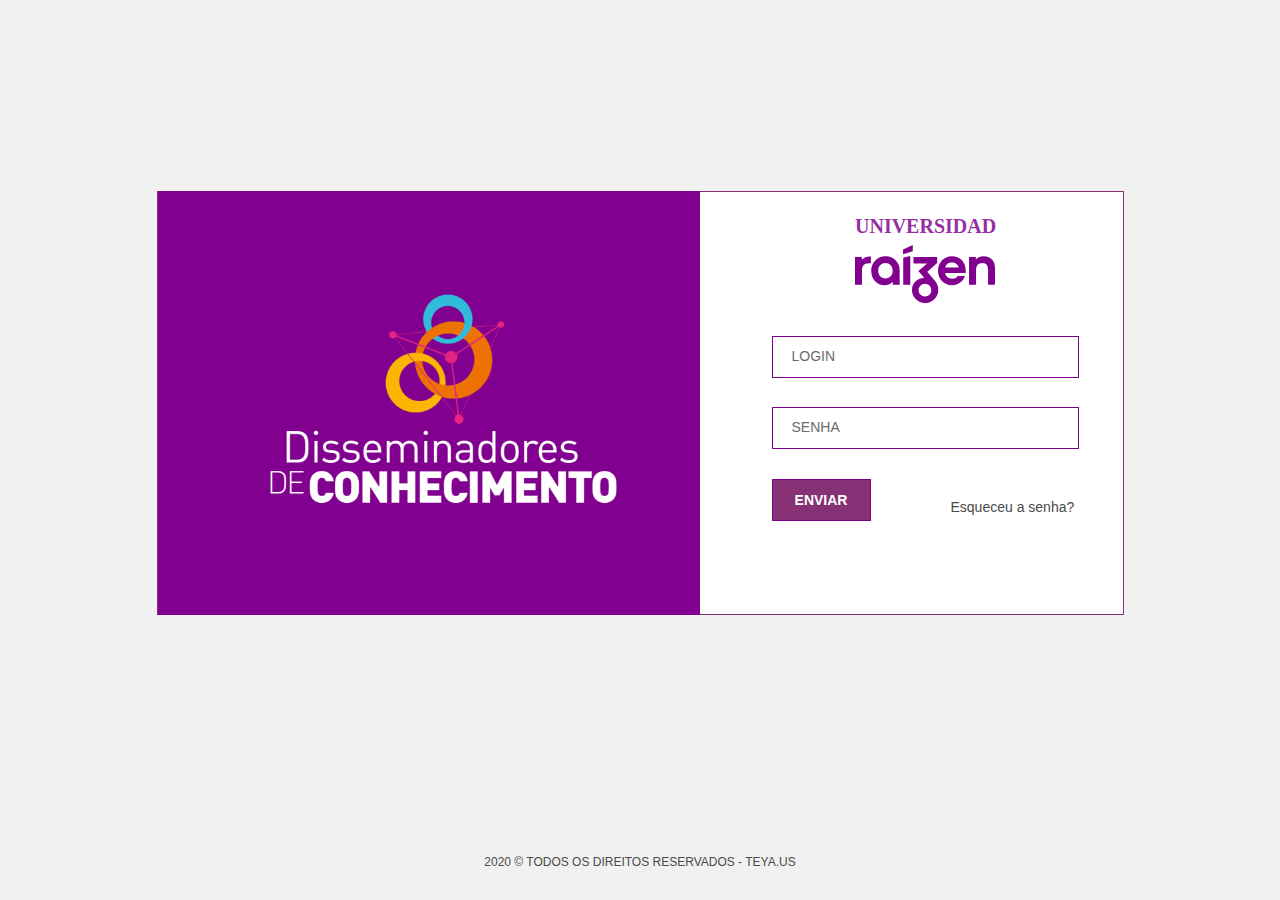
<file: login.html>
<!DOCTYPE html>
<html lang="pt-br">
<head>
    <meta charset="UTF-8">
    <meta name="viewport" content="width=device-width, initial-scale=1.0">
    <meta http-equiv="X-UA-Compatible" content="ie=edge">
    <title>Login</title>
    <link rel="stylesheet" href="css/style.css">
    <link rel="stylesheet" href="https://use.fontawesome.com/releases/v5.8.2/css/all.css"
        integrity="sha384-oS3vJWv+0UjzBfQzYUhtDYW+Pj2yciDJxpsK1OYPAYjqT085Qq/1cq5FLXAZQ7Ay" crossorigin="anonymous">
</head>
<body>
    <div class="container">
        <div class="content first-content">
            <div class="logoDisseminadores">
                <img src="images/conhecimentomenor.png"/>
            </div>    
            <div class="second-column">
                <img src="images/universidad.svg" />
                <div class="logoRaizen"><!-- inicio raizen -->
                   <img src="images/raizen.svg" />
                </div><!-- fim raizen -->
                
                <form class="form">
                    <label class="label-input" for="">
                        <input type="text" class="place" placeholder="LOGIN">
                    </label>
                    
                    <label class="label-input" for="">
                        <input type="password" class="place" placeholder="SENHA">
                    </label>            
                    <div class="esqueceu">
                        <button class="btnEnviar">enviar</button>  
                        <p>Esqueceu a senha?</p>
                    </div>      
                </form>
                
            </div>
       </div>
    </div>
    
    <footer>
        <div>
            <p>2020 © TODOS OS DIREITOS RESERVADOS - TEYA.US</p>
        </div>
    </footer>
</body>
</html>
</file>
<file: css/style.css>
@import url('https://fonts.googleapis.com/css?family=Open+Sans:300,400,700&display=swap');
* {
    margin: 0;
    padding: 0;
    box-sizing: border-box;
}
body {
    font-family: 'DIN Pro', sans-serif;
}
.container { /* FUNDO DA TELA */
   
    display: flex;
    justify-content: center;
    align-items: center;
    height: 95vh;
    background-color: #F1F1F1;
}
.content { /* CONTAINER DO LOGIN */
    border: 1px solid#863176;
    background-color: #FFFFFF;
    width: 967px;
    height: 424px;
    margin-top: 303px;
    margin-bottom: 353px;
    justify-content: space-between;
    align-items: center;
    position: relative;
}
.content::before { /* LADO ESQUERDO ROSA */
    content: "";
    position: absolute;
    background-color: #82008F;
    width: 542px;
    height: 424px;
    left: 0;
}

.title-primary {
    color: #fff;
}


.description-primary {
    color: #fff;
}
.description-second {
    color: #7f8c8d;
}
.btnEnviar {
    text-transform: uppercase;
    color: #fff;
    font-size: 14px;
    cursor: pointer;
    font-weight: bold;
    width: 99px;
    height: 42px;
} 
 

.btnEnviar {
    margin-top: 30px;
    background-color: #863176;
    border: 1px solid #82008F;
    transition: background-color .3s;
}
.btnEnviar:hover {
    background-color: #fff;
    border: 1px solid #863176;
    color: black;
}
.first-content {
    display: flex;
}
.first-content .second-column {
    z-index: 11;
}
.logoDisseminadores {
    z-index: 10;
    margin: 75px 89px;
}
.second-column {
    margin-top: 43px;
    width: 100%;
    height: 100%;
    display: flex;
    flex-direction: column;
    align-items: center;
}
.logoRaizen {
    margin-top: 8px;
   
}

.form {
    
    display: flex;
    flex-direction: column;
    
}
.form input {
    padding-left: 19px;  
    height: 42px;
    width: 307px;
    border: none;   
    background-color: #FFFFFF;
    border: 1px solid #82008F;
}

.place::placeholder {
    color:#6B6B6B;
    font-size: 14px;
    
}

.label-input {
    margin-top: 29px;
    background-color: #ecf0f1;
    display: flex;
    align-items: center;
   
}
.esqueceu{
   
    display: flex;
}
.esqueceu p{
    
    margin-top: 50px;
    font-size: 14px;
    color: #4A4A4A;
    margin-left: 80px;
}

footer{
    background-color: #F1F1F1;
    height: 5vh;
}

footer p{
    text-align: center;
    color: #4A4A4A;
    font-size: 12px;
   
    
    
}




/*VERSÃO MOBILE*/
@media screen and (max-width: 1040px) {
    .content {
        width: 100%;
        height: 100%;
    }

    .content::before {
        width: 100%;
        height: 40%;
        top: 0;
        border-radius: 0;
    }
    .first-content, .second-content {
        flex-direction: column;
        justify-content: space-around;
    }

    .first-column, .second-column {
        width: 100%;
    }
    
    .sign-in-js .content::before {
        top: 60%;
        left: 0;
        border-radius: 0;

    }

    .form {
        width: 90%;
    }
}

@media screen and (max-width: 740px) {
    .form {
        width: 50%;
    }
}

@media screen and (max-width: 425px) {
    .form {
        width: 100%;
    }
}
</file>
